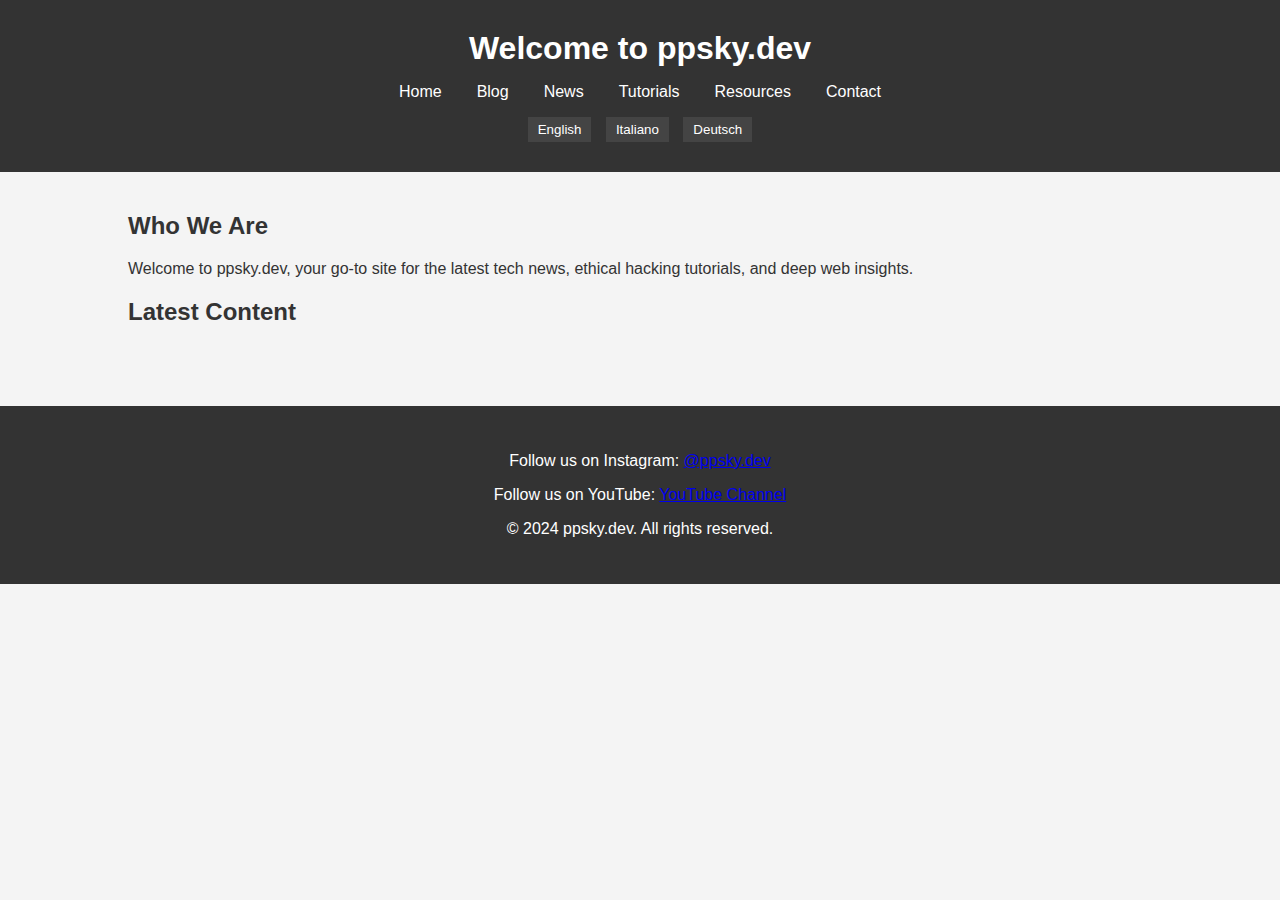
<file: index.html>
<!DOCTYPE html>
<html lang="en">
<head>
    <meta charset="UTF-8">
    <meta name="viewport" content="width=device-width, initial-scale=1.0">
    <title>ppsky.dev</title>
    <meta name="description" content="ppsky.dev is your go-to site for the latest tech news, ethical hacking tutorials, and deep web insights.">
    <link rel="stylesheet" href="styles.css">
</head>
<body>
    <header>
        <div class="container">
            <h1>Welcome to ppsky.dev</h1>
            <nav>
                <ul>
                    <li><a href="index.html" id="home-link">Home</a></li>
                    <li><a href="blog.html" id="blog-link">Blog</a></li>
                    <li><a href="news.html" id="news-link">News</a></li>
                    <li><a href="tutorials.html" id="tutorials-link">Tutorials</a></li>
                    <li><a href="resources.html" id="resources-link">Resources</a></li>
                    <li><a href="contact.html" id="contact-link">Contact</a></li>
                </ul>
            </nav>
            <div id="language-selector">
                <button onclick="setLanguage('en')">English</button>
                <button onclick="setLanguage('it')">Italiano</button>
                <button onclick="setLanguage('de')">Deutsch</button>
            </div>
        </div>
    </header>
    <main>
        <div class="container">
            <section id="introduction">
                <h2 id="welcome-title">Who We Are</h2>
                <p id="welcome-text">Welcome to ppsky.dev, your go-to site for the latest tech news, ethical hacking tutorials, and deep web insights.</p>
            </section>
            <section id="latest-content">
                <h2 id="latest-title">Latest Content</h2>
                <!-- Links to latest articles, YouTube videos, and Instagram posts -->
            </section>
        </div>
    </main>
    <footer>
        <div class="container">
            <p>Follow us on Instagram: <a href="https://instagram.com/ppsky.dev" target="_blank">@ppsky.dev</a></p>
            <p>Follow us on YouTube: <a href="https://www.youtube.com/@handletodizmantle" target="_blank">YouTube Channel</a></p>
            <p>&copy; 2024 ppsky.dev. All rights reserved.</p>      
        </div>
    </footer>
    <script src="scripts.js"></script>
</body>
</html>
</file>
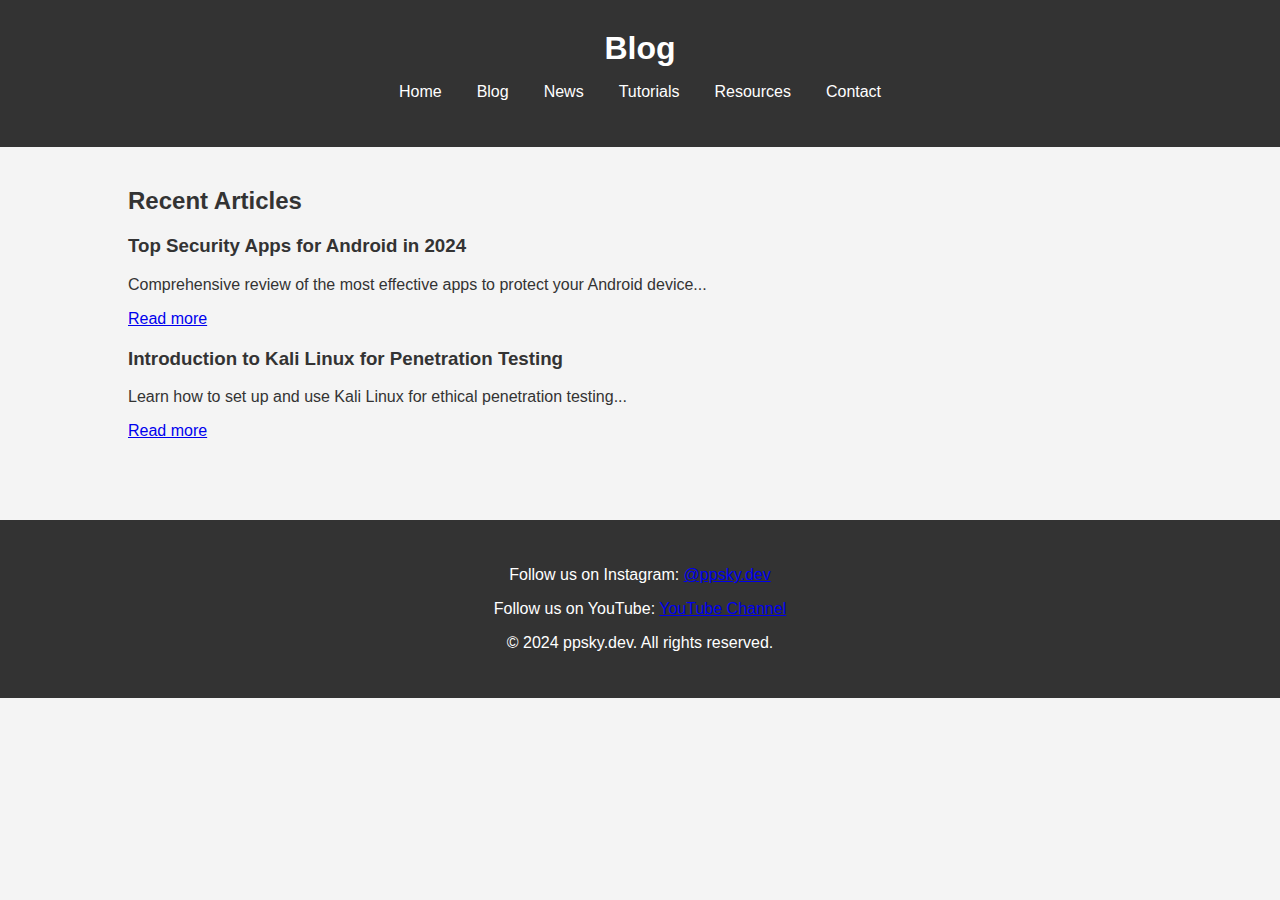
<file: blog.html>
<!DOCTYPE html>
<html lang="en">
<head>
    <meta charset="UTF-8">
    <meta name="viewport" content="width=device-width, initial-scale=1.0">
    <title>Blog - ppsky.dev</title>
    <meta name="description" content="Read the latest articles on technology, ethical hacking, and deep web insights on ppsky.dev.">
    <link rel="stylesheet" href="styles.css">
</head>
<body>
    <header>
        <div class="container">
            <h1>Blog</h1>
            <nav>
                <ul>
                    <li><a href="index.html" id="home-link">Home</a></li>
                    <li><a href="blog.html" id="blog-link">Blog</a></li>
                    <li><a href="news.html" id="news-link">News</a></li>
                    <li><a href="tutorials.html" id="tutorials-link">Tutorials</a></li>
                    <li><a href="resources.html" id="resources-link">Resources</a></li>
                    <li><a href="contact.html" id="contact-link">Contact</a></li>
                </ul>
            </nav>
        </div>
    </header>
    <main>
        <div class="container">
            <section id="articles">
                <h2>Recent Articles</h2>
                <!-- Article 1 -->
                <article>
                    <h3>Top Security Apps for Android in 2024</h3>
                    <p>Comprehensive review of the most effective apps to protect your Android device...</p>
                    <a href="#">Read more</a>
                </article>
                <!-- Article 2 -->
                <article>
                    <h3>Introduction to Kali Linux for Penetration Testing</h3>
                    <p>Learn how to set up and use Kali Linux for ethical penetration testing...</p>
                    <a href="#">Read more</a>
                </article>
                <!-- Add more articles here -->
            </section>
        </div>
    </main>
    <footer>
        <div class="container">
            <p>Follow us on Instagram: <a href="https://instagram.com/ppsky.dev">@ppsky.dev</a></p>
            <p>Follow us on YouTube: <a href="https://www.youtube.com/@handletodizmantle" target="_blank">YouTube Channel</a></p>
            <p>&copy; 2024 ppsky.dev. All rights reserved.</p>     
        </div>
    </footer>
    <script src="scripts.js"></script>
</body>
</html>
</file>
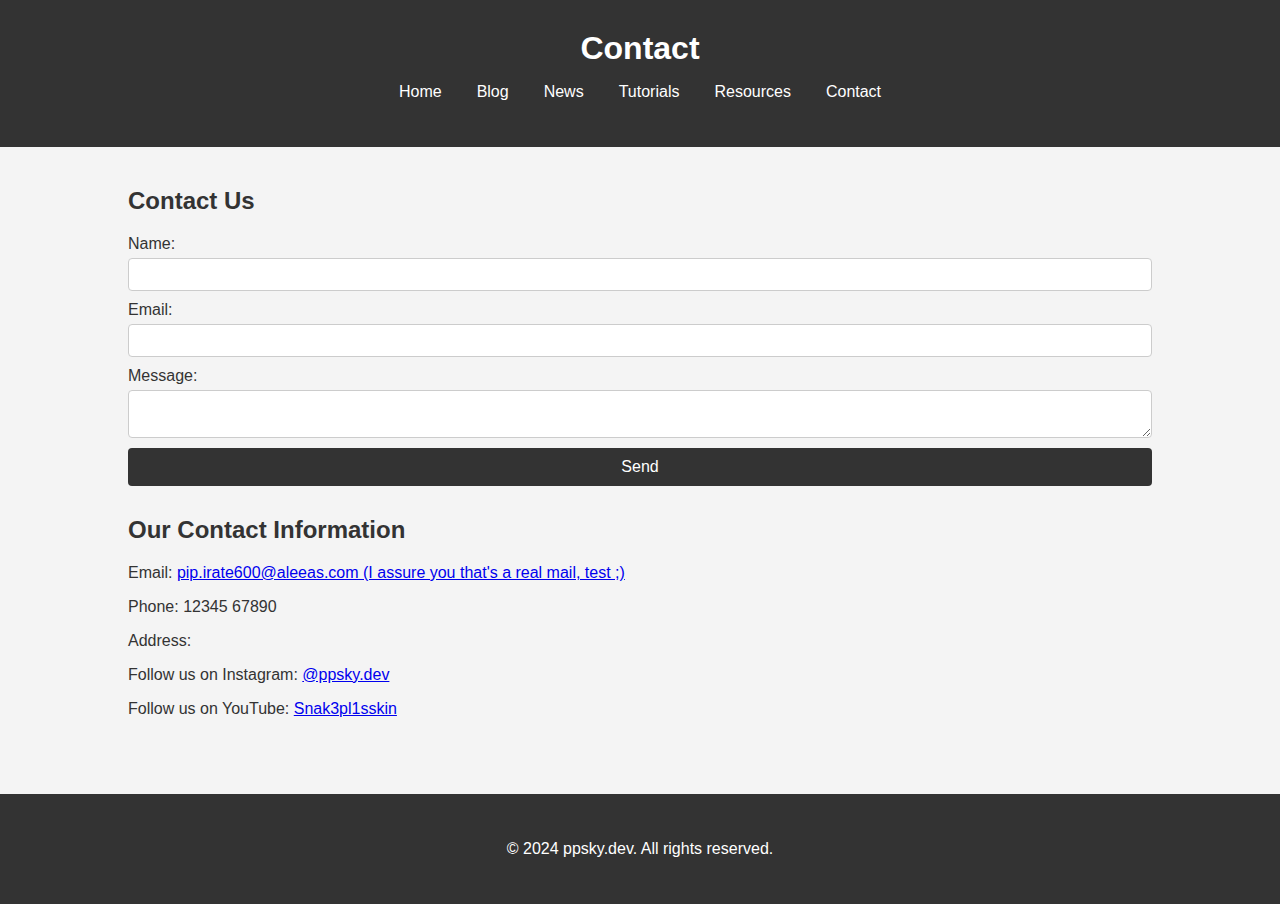
<file: contact.html>
<!DOCTYPE html>
<html lang="en">
<head>
    <meta charset="UTF-8">
    <meta name="viewport" content="width=device-width, initial-scale=1.0">
    <title>Contact - ppsky.dev</title>
    <meta name="description" content="Get in touch with the ppsky.dev team.">
    <link rel="stylesheet" href="styles.css">
</head>
<body>
    <header>
        <div class="container">
            <h1>Contact</h1>
            <nav>
                <ul>
                    <li><a href="index.html" id="home-link">Home</a></li>
                    <li><a href="blog.html" id="blog-link">Blog</a></li>
                    <li><a href="news.html" id="news-link">News</a></li>
                    <li><a href="tutorials.html" id="tutorials-link">Tutorials</a></li>
                    <li><a href="resources.html" id="resources-link">Resources</a></li>
                    <li><a href="contact.html" id="contact-link">Contact</a></li>
                </ul>
            </nav>
        </div>
    </header>
    <main>
        <div class="container">
            <section id="contact-form">
                <h2>Contact Us</h2>
                <form action="mailto:example@example.com" method="post" enctype="text/plain">
                    <label for="name">Name:</label>
                    <input type="text" id="name" name="name" required>
                    <label for="email">Email:</label>
                    <input type="email" id="email" name="email" required>
                    <label for="message">Message:</label>
                    <textarea id="message" name="message" required></textarea>
                    <input type="submit" value="Send">
                </form>
            </section>
            <section id="contact-info">
                <h2>Our Contact Information</h2>
                <p>Email: <a href="pip.irate600@aleeas.com">pip.irate600@aleeas.com (I assure you that's a real mail, test    ;)</a></p>
                <p>Phone: 12345 67890 </p>
                <p>Address:</p>
                <p>Follow us on Instagram: <a href="https://instagram.com/ppsky.dev" target="_blank">@ppsky.dev</a></p>
                <p>Follow us on YouTube: <a href="https://www.youtube.com/@handletodizmantle" target="_blank">Snak3pl1sskin</a></p>
            </section>
        </div>
    </main>
    <footer>
        <div class="container">
            <p>&copy; 2024 ppsky.dev. All rights reserved.</p>
        </div>
    </footer>
    <script src="scripts.js"></script>
</body>
</html>
</file>
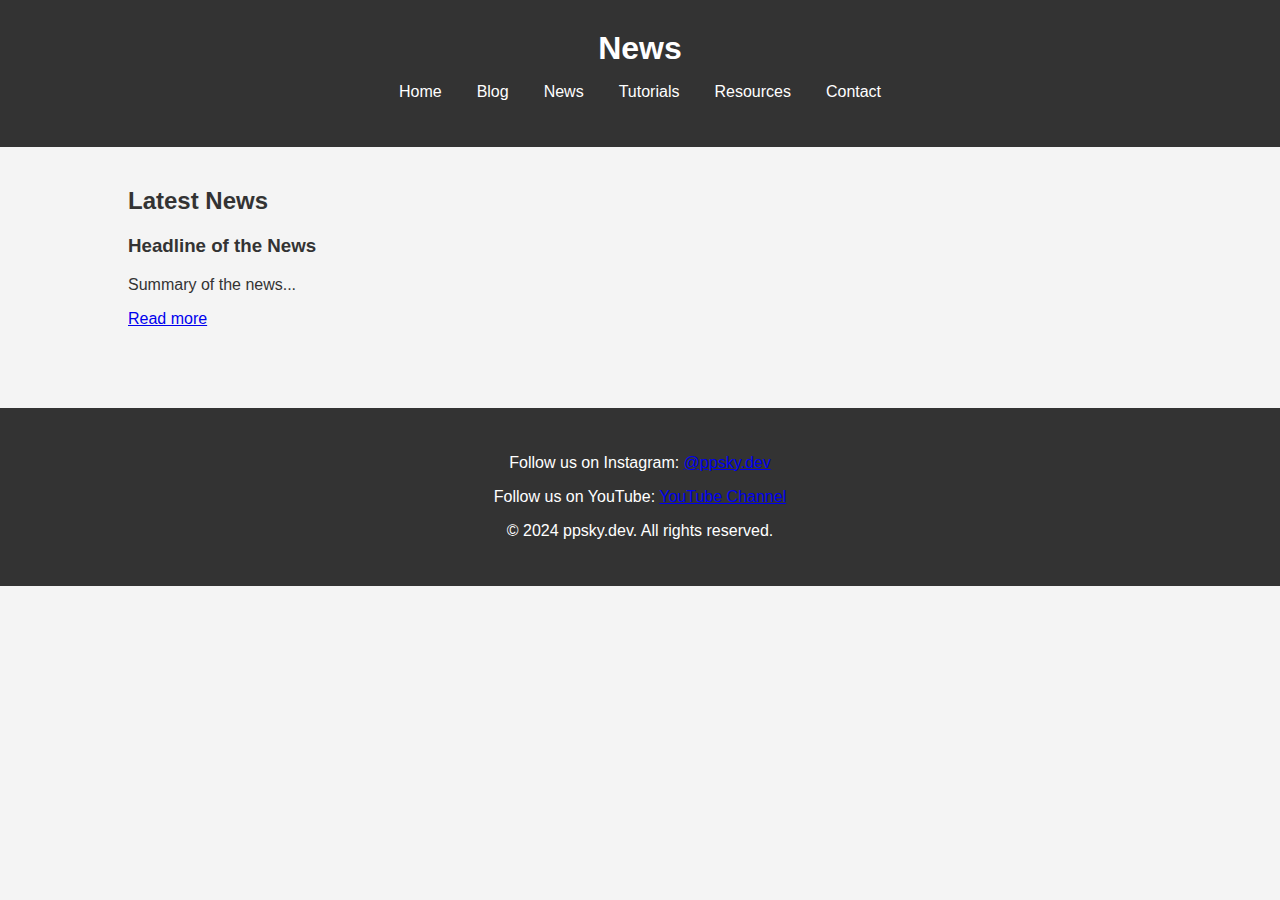
<file: news.html>
<!DOCTYPE html>
<html lang="en">
<head>
    <meta charset="UTF-8">
    <meta name="viewport" content="width=device-width, initial-scale=1.0">
    <title>News - ppsky.dev</title>
    <meta name="description" content="Stay updated with the latest news in technology, ethical hacking, and deep web on ppsky.dev.">
    <link rel="stylesheet" href="styles.css">
</head>
<body>
    <header>
        <div class="container">
            <h1>News</h1>
            <nav>
                <ul>
                    <li><a href="index.html" id="home-link">Home</a></li>
                    <li><a href="blog.html" id="blog-link">Blog</a></li>
                    <li><a href="news.html" id="news-link">News</a></li>
                    <li><a href="tutorials.html" id="tutorials-link">Tutorials</a></li>
                    <li><a href="resources.html" id="resources-link">Resources</a></li>
                    <li><a href="contact.html" id="contact-link">Contact</a></li>
                </ul>
            </nav>
        </div>
    </header>
    <main>
        <div class="container">
            <section id="news-articles">
                <h2>Latest News</h2>
                <!-- News Article 1 -->
                <article>
                    <h3>Headline of the News</h3>
                    <p>Summary of the news...</p>
                    <a href="#">Read more</a>
                </article>
                <!-- Add more news articles here -->
            </section>
        </div>
    </main>
    <footer>
        <div class="container">
            <p>Follow us on Instagram: <a href="https://instagram.com/ppsky.dev">@ppsky.dev</a></p>
            <p>Follow us on YouTube: <a href="https://www.youtube.com/@handletodizmantle" target="_blank">YouTube Channel</a></p>
            <p>&copy; 2024 ppsky.dev. All rights reserved.</p>     
        </div>
    </footer>
    <script src="scripts.js"></script>
</body>
</html>
</file>
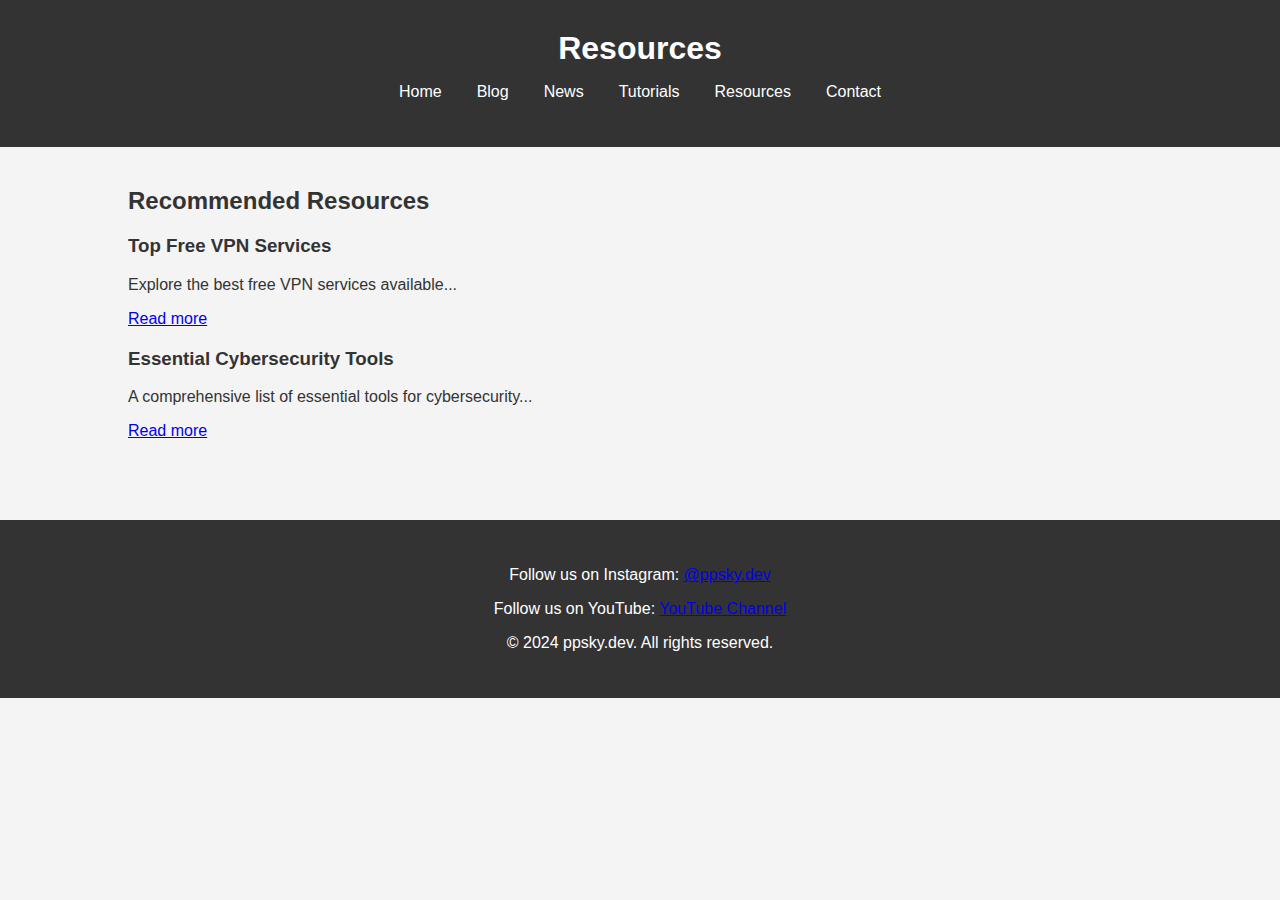
<file: resources.html>
<!DOCTYPE html>
<html lang="en">
<head>
    <meta charset="UTF-8">
    <meta name="viewport" content="width=device-width, initial-scale=1.0">
    <title>Resources - ppsky.dev</title>
    <meta name="description" content="Find useful tools, software recommendations, and other resources on ppsky.dev.">
    <link rel="stylesheet" href="styles.css">
</head>
<body>
    <header>
        <div class="container">
            <h1>Resources</h1>
            <nav>
                <ul>
                    <li><a href="index.html" id="home-link">Home</a></li>
                    <li><a href="blog.html" id="blog-link">Blog</a></li>
                    <li><a href="news.html" id="news-link">News</a></li>
                    <li><a href="tutorials.html" id="tutorials-link">Tutorials</a></li>
                    <li><a href="resources.html" id="resources-link">Resources</a></li>
                    <li><a href="contact.html" id="contact-link">Contact</a></li>
                </ul>
            </nav>
        </div>
    </header>
    <main>
        <div class="container">
            <section id="resources-list">
                <h2>Recommended Resources</h2>
                <!-- Resource 1 -->
                <article>
                    <h3>Top Free VPN Services</h3>
                    <p>Explore the best free VPN services available...</p>
                    <a href="#">Read more</a>
                </article>
                <!-- Resource 2 -->
                <article>
                    <h3>Essential Cybersecurity Tools</h3>
                    <p>A comprehensive list of essential tools for cybersecurity...</p>
                    <a href="#">Read more</a>
                </article>
                <!-- Add more resources here -->
            </section>
        </div>
    </main>
    <footer>
        <div class="container">
            <p>Follow us on Instagram: <a href="https://instagram.com/ppsky.dev">@ppsky.dev</a></p>
            <p>Follow us on YouTube: <a href="https://www.youtube.com/@handletodizmantle" target="_blank">YouTube Channel</a></p>
            <p>&copy; 2024 ppsky.dev. All rights reserved.</p>     
        </div>
    </footer>
    <script src="scripts.js"></script>
</body>
</html>
</file>
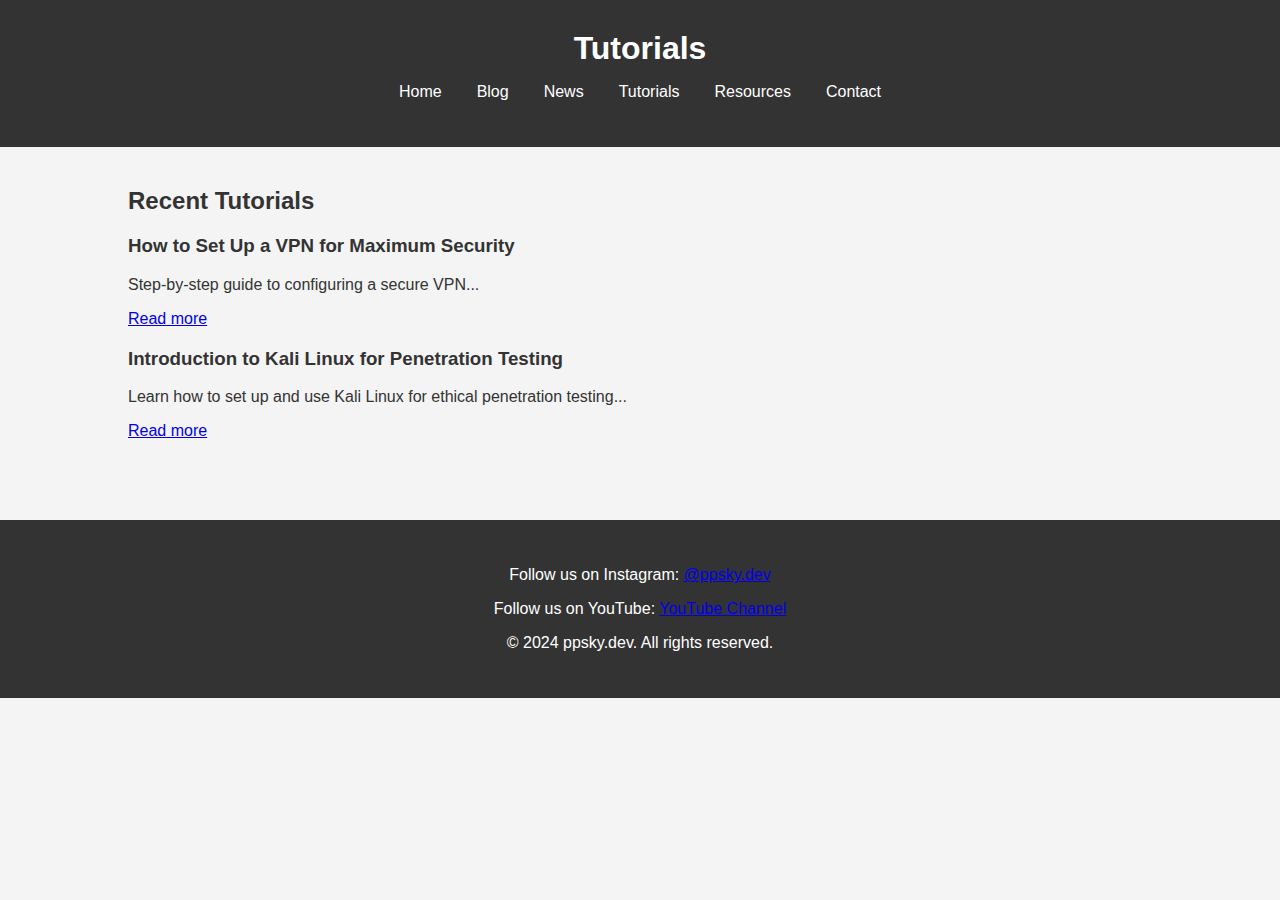
<file: tutorials.html>
<!DOCTYPE html>
<html lang="en">
<head>
    <meta charset="UTF-8">
    <meta name="viewport" content="width=device-width, initial-scale=1.0">
    <title>Tutorials - ppsky.dev</title>
    <meta name="description" content="Explore tutorials on ethical hacking, cybersecurity, and more on ppsky.dev.">
    <link rel="stylesheet" href="styles.css">
</head>
<body>
    <header>
        <div class="container">
            <h1>Tutorials</h1>
            <nav>
                <ul>
                    <li><a href="index.html" id="home-link">Home</a></li>
                    <li><a href="blog.html" id="blog-link">Blog</a></li>
                    <li><a href="news.html" id="news-link">News</a></li>
                    <li><a href="tutorials.html" id="tutorials-link">Tutorials</a></li>
                    <li><a href="resources.html" id="resources-link">Resources</a></li>
                    <li><a href="contact.html" id="contact-link">Contact</a></li>
                </ul>
            </nav>
        </div>
    </header>
    <main>
        <div class="container">
            <section id="tutorials-list">
                <h2>Recent Tutorials</h2>
                <!-- Tutorial 1 -->
                <article>
                    <h3>How to Set Up a VPN for Maximum Security</h3>
                    <p>Step-by-step guide to configuring a secure VPN...</p>
                    <a href="#">Read more</a>
                </article>
                <!-- Tutorial 2 -->
                <article>
                    <h3>Introduction to Kali Linux for Penetration Testing</h3>
                    <p>Learn how to set up and use Kali Linux for ethical penetration testing...</p>
                    <a href="#">Read more</a>
                </article>
                <!-- Add more tutorials here -->
            </section>
        </div>
    </main>
    <footer>
        <div class="container">
            <p>Follow us on Instagram: <a href="https://instagram.com/ppsky.dev">@ppsky.dev</a></p>
            <p>Follow us on YouTube: <a href="https://www.youtube.com/@handletodizmantle" target="_blank">YouTube Channel</a></p>
            <p>&copy; 2024 ppsky.dev. All rights reserved.</p>     
        </div>
    </footer>
    <script src="scripts.js"></script>
</body>
</html>
</file>
<file: styles.css>
/* Tipografia */
body {
    font-family: 'Arial', sans-serif;
    margin: 0;
    padding: 0;
    background-color: #f4f4f4;
    color: #333;
}

/* Container */
.container {
    width: 80%;
    margin: 0 auto;
    padding: 20px;
}

/* Header */
header {
    background-color: #333;
    color: #fff;
    padding: 10px 0;
    text-align: center;
    position: sticky;
    top: 0;
    z-index: 1000;
}

header h1 {
    margin: 0;
    font-size: 2em;
}

nav ul {
    list-style-type: none;
    padding: 0;
    display: flex;
    justify-content: center;
    gap: 15px;
}

nav ul li {
    margin: 0;
}

nav ul li a {
    color: #fff;
    text-decoration: none;
    padding: 10px;
    transition: background-color 0.3s;
}

nav ul li a:hover {
    background-color: #555;
    border-radius: 5px;
}

/* Footer */
footer {
    background-color: #333;
    color: #fff;
    text-align: center;
    padding: 10px 0;    
}

/* Selettore di Lingua */
#language-selector {
    margin-top: 10px;
}

#language-selector button {
    background-color: #444;
    color: #fff;
    border: none;
    padding: 5px 10px;
    margin: 0 5px;
    cursor: pointer;
    transition: background-color 0.3s;
}

#language-selector button:hover {
    background-color: #555;
}

/* Main Content */
main {
    margin-bottom: 40px; /* Space for fixed footer */
}

/* Form */
form {
    display: flex;
    flex-direction: column;
}

form label {
    margin-bottom: 5px;
}

form input, form textarea {
    margin-bottom: 10px;
    padding: 8px;
    border: 1px solid #ccc;
    border-radius: 4px;
}

form input[type="submit"] {
    background-color: #333;
    color: #fff;
    border: none;
    cursor: pointer;
    padding: 10px;
    font-size: 16px;
}

form input[type="submit"]:hover {
    background-color: #555;
}

/* Articoli */
article {
    margin-bottom: 20px;
}
</file>
